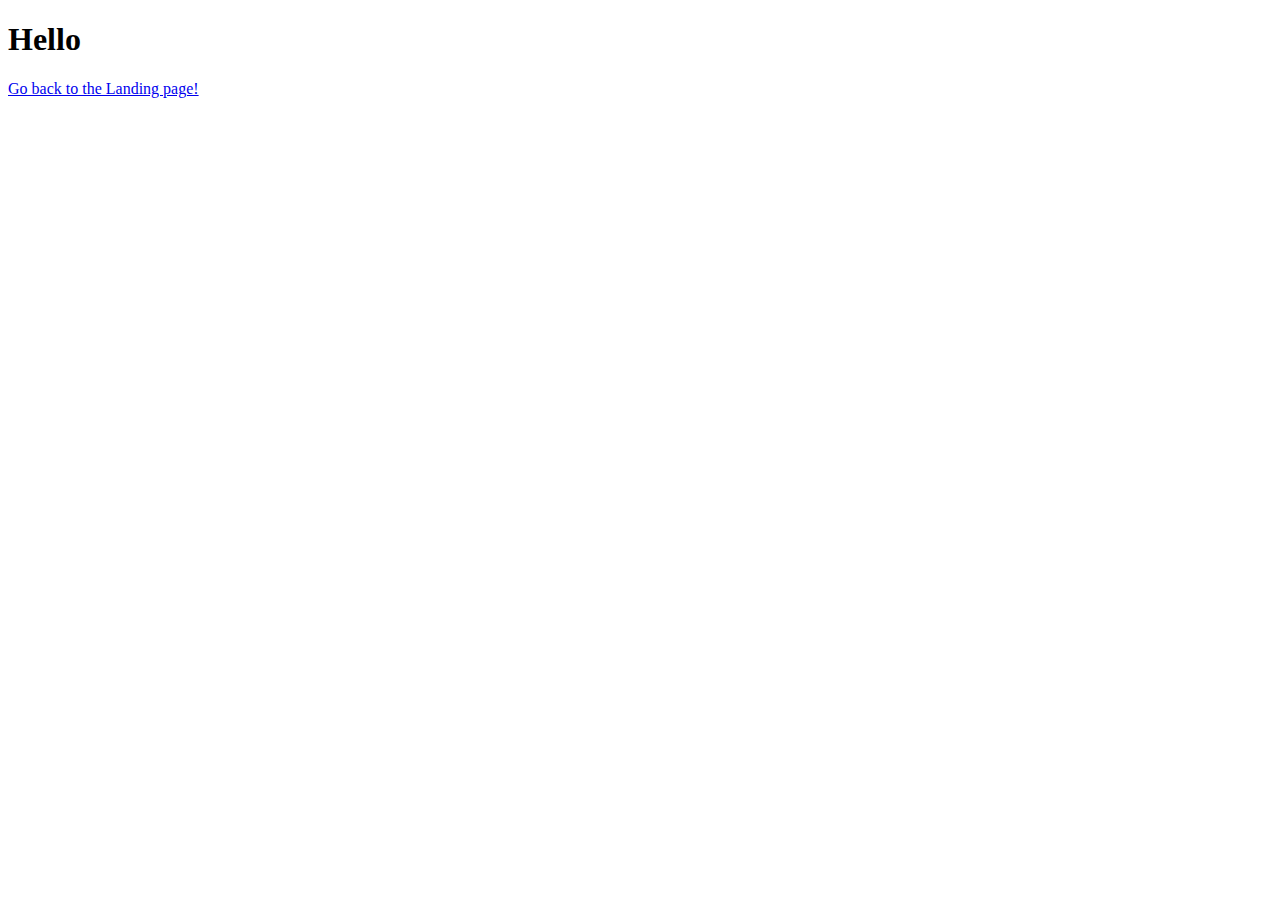
<file: home.html>
<!DOCTYPE html>
<html lang="en">
<head>
    <meta charset="UTF-8">
    <meta name="viewport" content="width=device-width, initial-scale=1.0">
    <title>Document</title>
</head>
<body>
    <h1>Hello</h1>
    <a href="index.html">Go back to the Landing page!</a>
</body>
</html>
</file>
